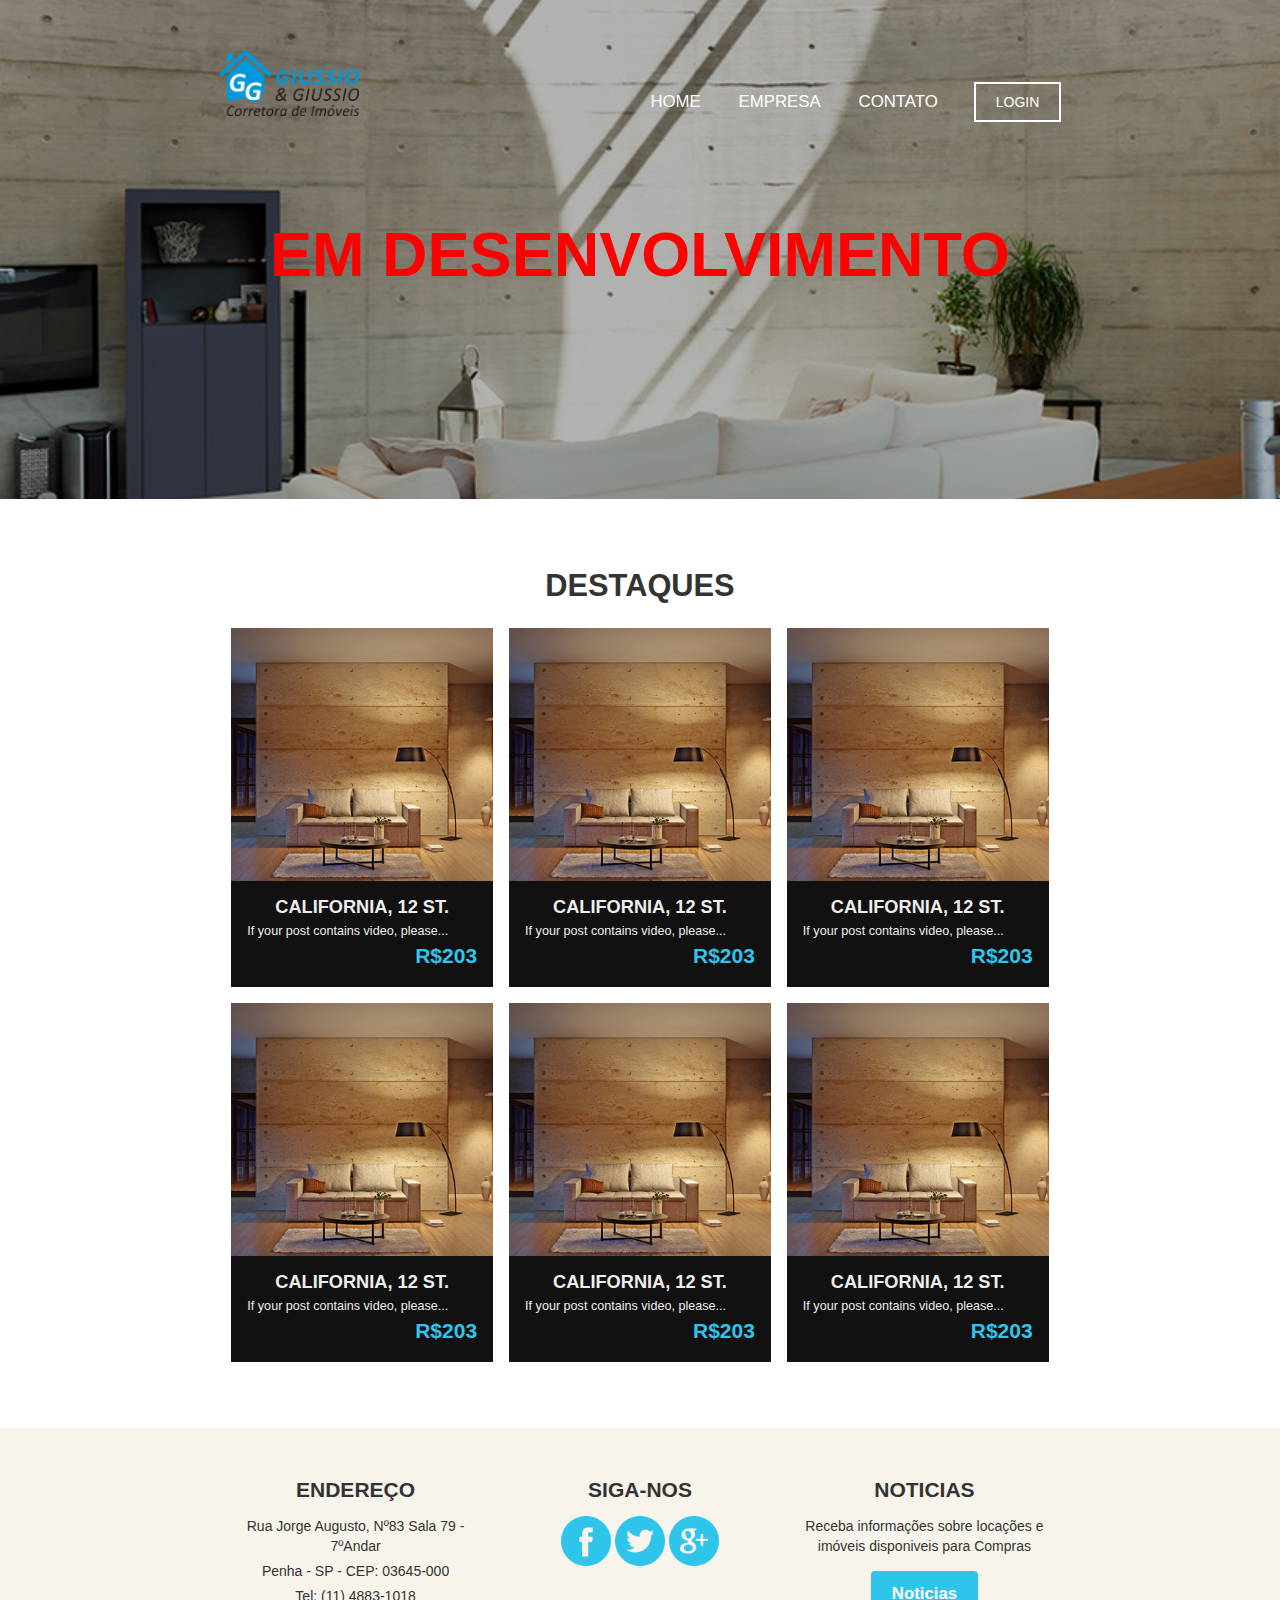
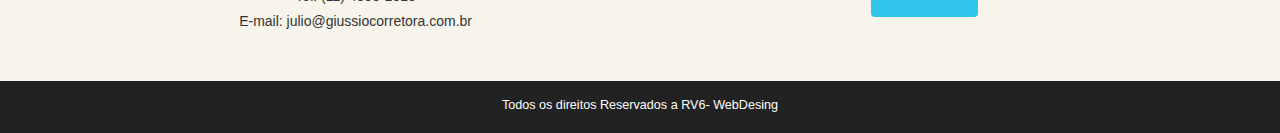
<file: index.html>
<!DOCTYPE html>
<html lang="pt-br">
    <head>
        <meta charset="UTF-8">
        <title>Julio</title>
        <link rel="stylesheet" type="text/css" href="css/bootstrap.css"/>
        <link rel="stylesheet" type="text/css" href="css/style.css"/>
        <link href='https://fonts.googleapis.com/css?family=Cambo' rel='stylesheet' type='text/css'>

    </head>

    <body>
        <div class="container-fluid">

            <!--MENU-->
            <header>
                <div class="row header">
                    <div class="col-md-8 col-md-offset-2">
                        <div class="col-md-2">
                            <img class="logo" alt="" title="" src="img/Logotype_Giussio_Preto.png"/>
                        </div>
                        <div class="col-md-10">
                            <ul>
                                <li><a href="index.html">Home</a></li>
                                <li><a href="empresa.html">Empresa</a></li>
                                <li><a href="contato.html">Contato</a></li>
                                <a class="login_teste" href="#">Login</a>
                            </ul>
                        </div>

                        <h1>Em Desenvolvimento</h1>
                    </div>
                </div>
            </header>

            <main>
                <!--TITULO-->
                <div class="row titulo">
                    <div class="col-md-8 col-md-offset-2">
                        <h1>Destaques</h1>
                    </div>

                    <!--DESTAQUE-->
                    <section>
                        <h1 class="hidden">Imóveis para Locação</h1>

                        <div class="col-md-12 col-lg-8 col-lg-offset-2">
                            <div class="col-md-4 col-xs-12 col-sm-12 padding">
                                <img alt="" title="" src="img/mt-033-home-recently-added1.jpg"/>
                                <div class="col-md-12 col-xs-12 col-sm-12 boxfloat">
                                    <h1>California, 12 St.</h1>
                                    <p class="subtitle">If your post contains video, please...</p>
                                    <p class="valor">R$203</p>
                                </div>
                            </div>

                            <div class="col-md-4 col-xs-12 col-sm-12 padding">
                                <img alt="" title="" src="img/mt-033-home-recently-added1.jpg"/>
                                <div class="col-md-12 col-xs-12 col-sm-12 boxfloat">
                                    <h1>California, 12 St.</h1>
                                    <p class="subtitle">If your post contains video, please...</p>
                                    <p class="valor">R$203</p>
                                </div>
                            </div>



                            <div class="col-md-4 col-xs-12 col-sm-12 padding">
                                <img alt="" title="" src="img/mt-033-home-recently-added1.jpg"/>
                                <div class="col-md-12 col-xs-12 col-sm-12 boxfloat">
                                    <h1>California, 12 St.</h1>
                                    <p class="subtitle">If your post contains video, please...</p>
                                    <p class="valor">R$203</p>
                                </div>
                            </div>
                        </div>

                        <div class="col-md-12 col-lg-8 col-lg-offset-2">
                            <div class="col-md-4 col-xs-12 col-sm-12 padding">
                                <img alt="" title="" src="img/mt-033-home-recently-added1.jpg"/>
                                <div class="col-md-12 col-xs-12 col-sm-12 boxfloat">
                                    <h1>California, 12 St.</h1>
                                    <p class="subtitle">If your post contains video, please...</p>
                                    <p class="valor">R$203</p>
                                </div>
                            </div>

                            <div class="col-md-4 col-xs-12 col-sm-12 padding">
                                <img alt="" title="" src="img/mt-033-home-recently-added1.jpg"/>
                                <div class="col-md-12 col-xs-12 col-sm-12 boxfloat">
                                    <h1>California, 12 St.</h1>
                                    <p class="subtitle">If your post contains video, please...</p>
                                    <p class="valor">R$203</p>
                                </div>
                            </div>

                            <div class="col-md-4 col-xs-12 col-sm-12 padding">
                                <img alt="" title="" src="img/mt-033-home-recently-added1.jpg"/>
                                <div class="col-md-12 col-xs-12 col-sm-12 boxfloat">
                                    <h1>California, 12 St.</h1>
                                    <p class="subtitle">If your post contains video, please...</p>
                                    <p class="valor">R$203</p>
                                </div>
                            </div>
                        </div>
                    </section>
                </div>
            </main>

<footer>
                <!--RODAPÉ-->
                <div class="row bg_cinza_c footer">
                    <div class="col-md-8 col-md-offset-2">
                        <div class="col-md-4 padding text-center">
                            <h1>Endereço</h1>
                            <p>Rua Jorge Augusto, Nº83 Sala 79 - 7ºAndar</p>
                            <p>Penha - SP - CEP: 03645-000</p>
                            <p>Tel: (11) 4883-1018</p>
                            <p>E-mail: julio@giussiocorretora.com.br</p>
                        </div>
                        <div class="col-md-4 sociais padding text-center">
                            <h1>Siga-Nos</h1>
                            <a href="#"><img title="Curta Nossa Pagina No Facebook"src="icon/facebook.png"/></a>
                            <a href="#"><img title="Curta Nossa Pagina No Facebook"src="icon/twitter.png"/></a>
                            <a href="#"><img title="Curta Nossa Pagina No Facebook"src="icon/google.png"/></a>
                        </div>
                        <div class="col-md-4 padding text-center">
                            <h1>Noticias</h1>
                            <p>Receba informações sobre locações e imóveis disponiveis para Compras</p>
                            <button class="btn">Noticias</button>

                        </div>
                    </div>
                </div>

                <div class="row bg_cinza rodape">
                    <div class="col-md-8 col-md-offset-2">
                        <p>Todos os direitos Reservados a RV6- WebDesing</p>
                    </div>
                </div>

            </footer>
        </div>


        <script src="js/jquery-2.1.4.min.js"></script>
        <script type="text/javascript" src="js/jquery.mask.js"></script>
        <script src="js/bootstrap.js"></script>
        <script src="js/script.js"></script>
    </body>
</html>
</file>
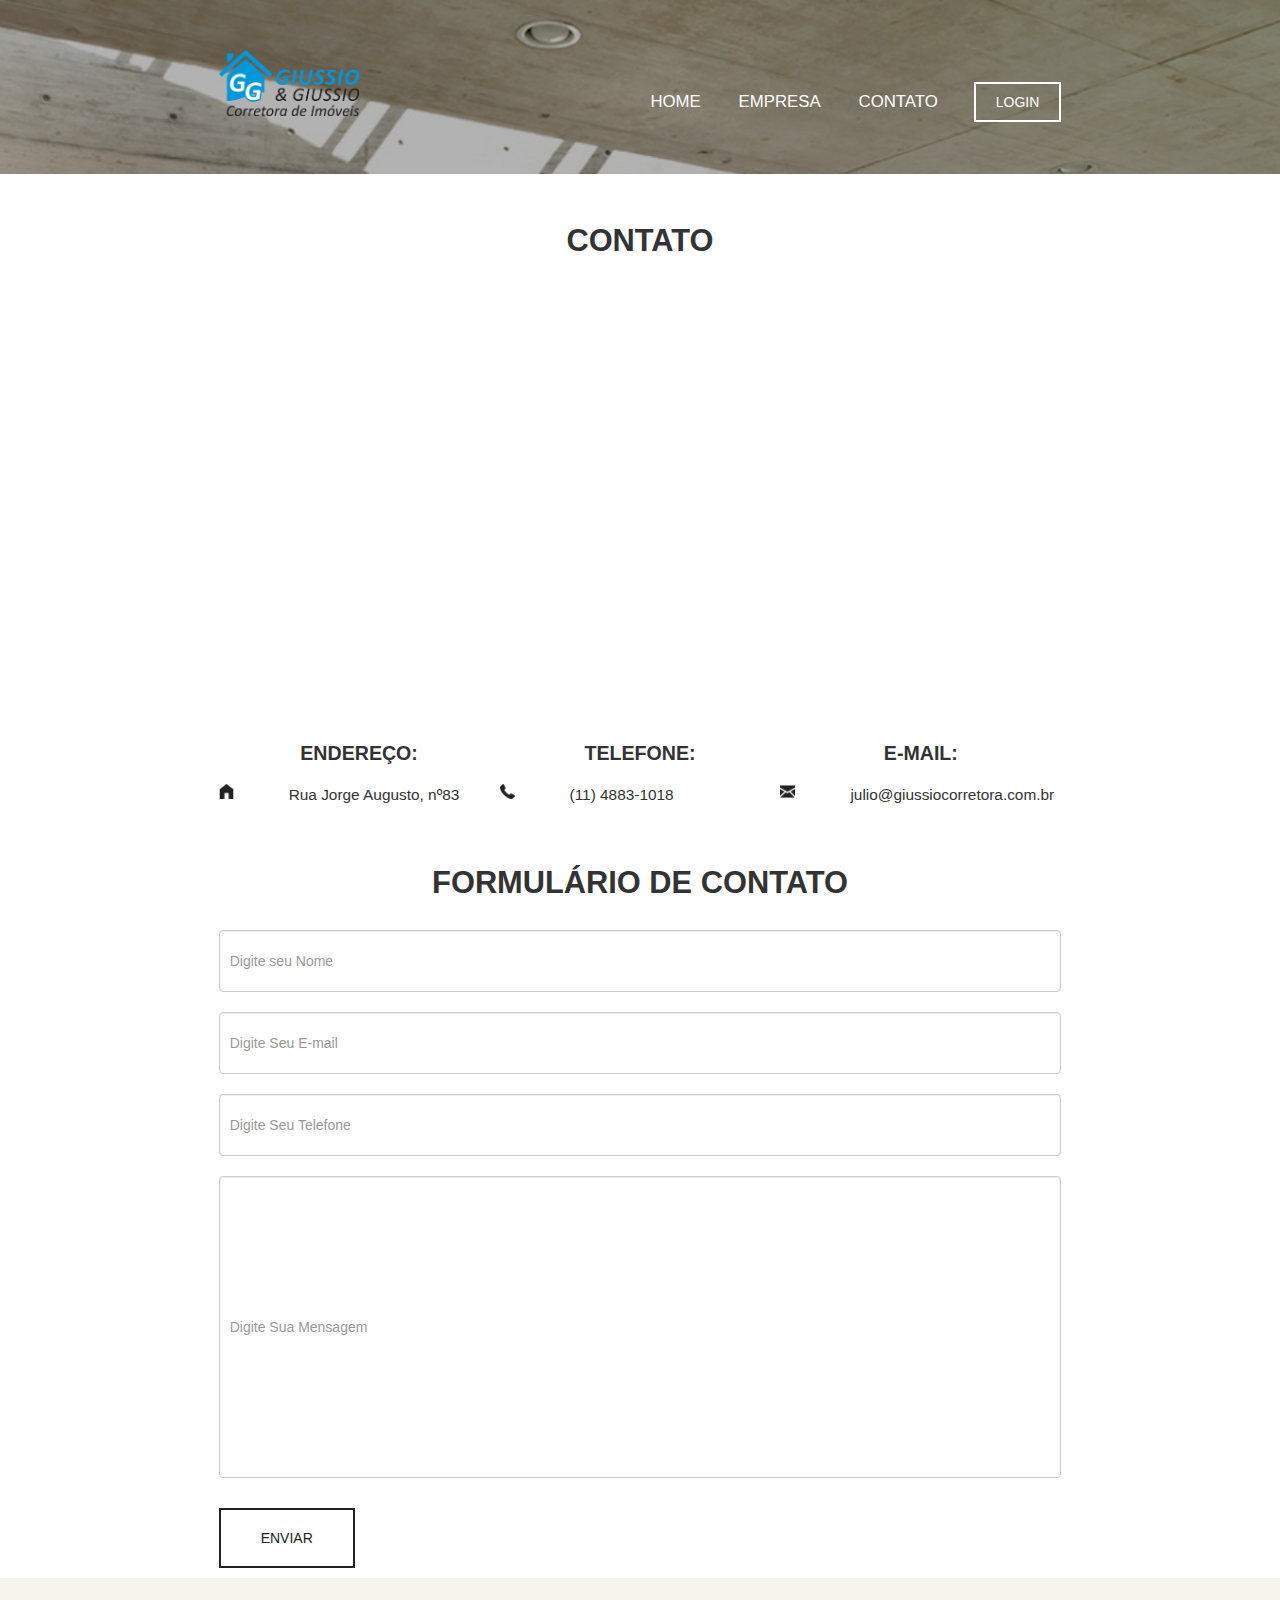
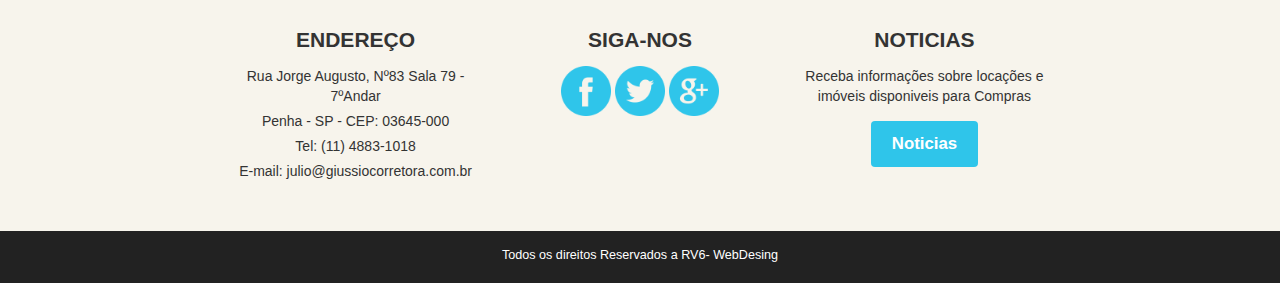
<file: contato.html>
<!DOCTYPE html>
<html lang="pt-br">
    <head>
        <meta charset="UTF-8">
        <title>Julio</title>
        <link rel="stylesheet" type="text/css" href="css/bootstrap.css"/>
        <link rel="stylesheet" type="text/css" href="css/style.css"/>
        <link href='https://fonts.googleapis.com/css?family=Hind:400,500,600,700' rel='stylesheet' type='text/css'>
    </head>

    <body>
        <div class="container-fluid">

            <!--MENU-->

            <header>
                <div class="row header2">
                    <div class="col-md-8 col-md-offset-2">
                        <div class="col-md-2">
                            <img class="logo" alt="" title="" src="img/Logotype_Giussio_Preto.png"/>
                        </div>
                        <div class="col-md-10">
                            <ul>
                                <li><a href="index.html">Home</a></li>
                                <li><a href="empresa.html">Empresa</a></li>
                                <li><a href="contato.html">Contato</a></li>
                                <a class="login_teste" href="#">Login</a>
                            </ul>
                        </div>

                    </div>
                </div>
            </header>


            <!--CONTEUDO-->
            <main>
                <div class="row header3">
                    <div class="col-md-8 col-md-offset-2">
                        <h1>Contato</h1>
                    </div>
                </div>

                <div class="row maps">
                    <div class="col-md-8 col-md-offset-2">
                        <iframe src="https://www.google.com/maps/embed?pb=!1m18!1m12!1m3!1d3658.2644769701155!2d-46.53325278484038!3d-23.52298816606184!2m3!1f0!2f0!3f0!3m2!1i1024!2i768!4f13.1!3m3!1m2!1s0x94ce5e39f36995e1%3A0x181496773bddc414!2sR.+Jorge+Augusto%2C+83+-+Vila+Centenario%2C+S%C3%A3o+Paulo+-+SP!5e0!3m2!1spt-BR!2sbr!4v1456766736746" frameborder="0" style="border:0" allowfullscreen></iframe>
                    </div>
                </div>

                <div class="row contato3">
                    <div class="col-md-8 col-md-offset-2">
                        <div class="col-md-4">
                            <h1>Endereço:</h1>
                            <img alt="" title="" src="icon/endereço.png"/>
                            <p>Rua Jorge Augusto, nº83</p>
                        </div>
                        <div class="col-md-4">
                            <h1>Telefone:</h1>
                            <img alt="" title="" src="icon/telefone.png"/>
                            <p>(11) 4883-1018</p>
                        </div>
                        <div class="col-md-4">
                            <h1>E-mail:</h1>
                            <img alt="" title="" src="icon/email.png"/>
                            <p>julio@giussiocorretora.com.br</p>
                        </div>
                    </div>
                </div>



                <div class="row bg_verde main_contato">
                    <div class="col-md-8 col-md-offset-2">
                        <h1>Formulário de Contato</h1>
                        <div class="col-md-12 main-form">
                            <form name="" action="" method="post">
                                <div class="">
                                    <input class="form-control" name="nome" type="text" placeholder="Digite seu Nome">
                                </div>
                                <div class="">
                                    <input class="form-control" name="email" type="email" placeholder="Digite Seu E-mail">
                                </div>
                                <div class="">
                                    <input class="phone_with_ddd form-control" name="telefone" placeholder="Digite Seu Telefone" type="text" maxlength="15" autocomplete="off">
                                </div>
                                <div class="">
                                    <input class="form-control input_g" name="mensagem" placeholder="Digite Sua Mensagem" type="text" maxlength="50" autocomplete="off">
                                </div>
                                <a href="#">Enviar</a>
                            </form>
                        </div>
                    </div>
                </div>


            </main>

            <footer>
                <!--RODAPÉ-->
                <div class="row bg_cinza_c footer">
                    <div class="col-md-8 col-md-offset-2">
                        <div class="col-md-4 padding text-center">
                            <h1>Endereço</h1>
                            <p>Rua Jorge Augusto, Nº83 Sala 79 - 7ºAndar</p>
                            <p>Penha - SP - CEP: 03645-000</p>
                            <p>Tel: (11) 4883-1018</p>
                            <p>E-mail: julio@giussiocorretora.com.br</p>
                        </div>
                        <div class="col-md-4 sociais padding text-center">
                            <h1>Siga-Nos</h1>
                            <a href="#"><img title="Curta Nossa Pagina No Facebook"src="icon/facebook.png"/></a>
                            <a href="#"><img title="Curta Nossa Pagina No Facebook"src="icon/twitter.png"/></a>
                            <a href="#"><img title="Curta Nossa Pagina No Facebook"src="icon/google.png"/></a>
                        </div>
                        <div class="col-md-4 padding text-center">
                            <h1>Noticias</h1>
                            <p>Receba informações sobre locações e imóveis disponiveis para Compras</p>
                            <button class="btn">Noticias</button>

                        </div>
                    </div>
                </div>

                <div class="row bg_cinza rodape">
                    <div class="col-md-8 col-md-offset-2">
                        <p>Todos os direitos Reservados a RV6- WebDesing</p>
                    </div>
                </div>

            </footer>
        </div>


        <script src="js/jquery-2.1.4.min.js"></script>
        <script type="text/javascript" src="js/jquery.mask.js"></script>
        <script src="js/bootstrap.js"></script>
        <script src="js/script.js"></script>
    </body>
</html>
</file>
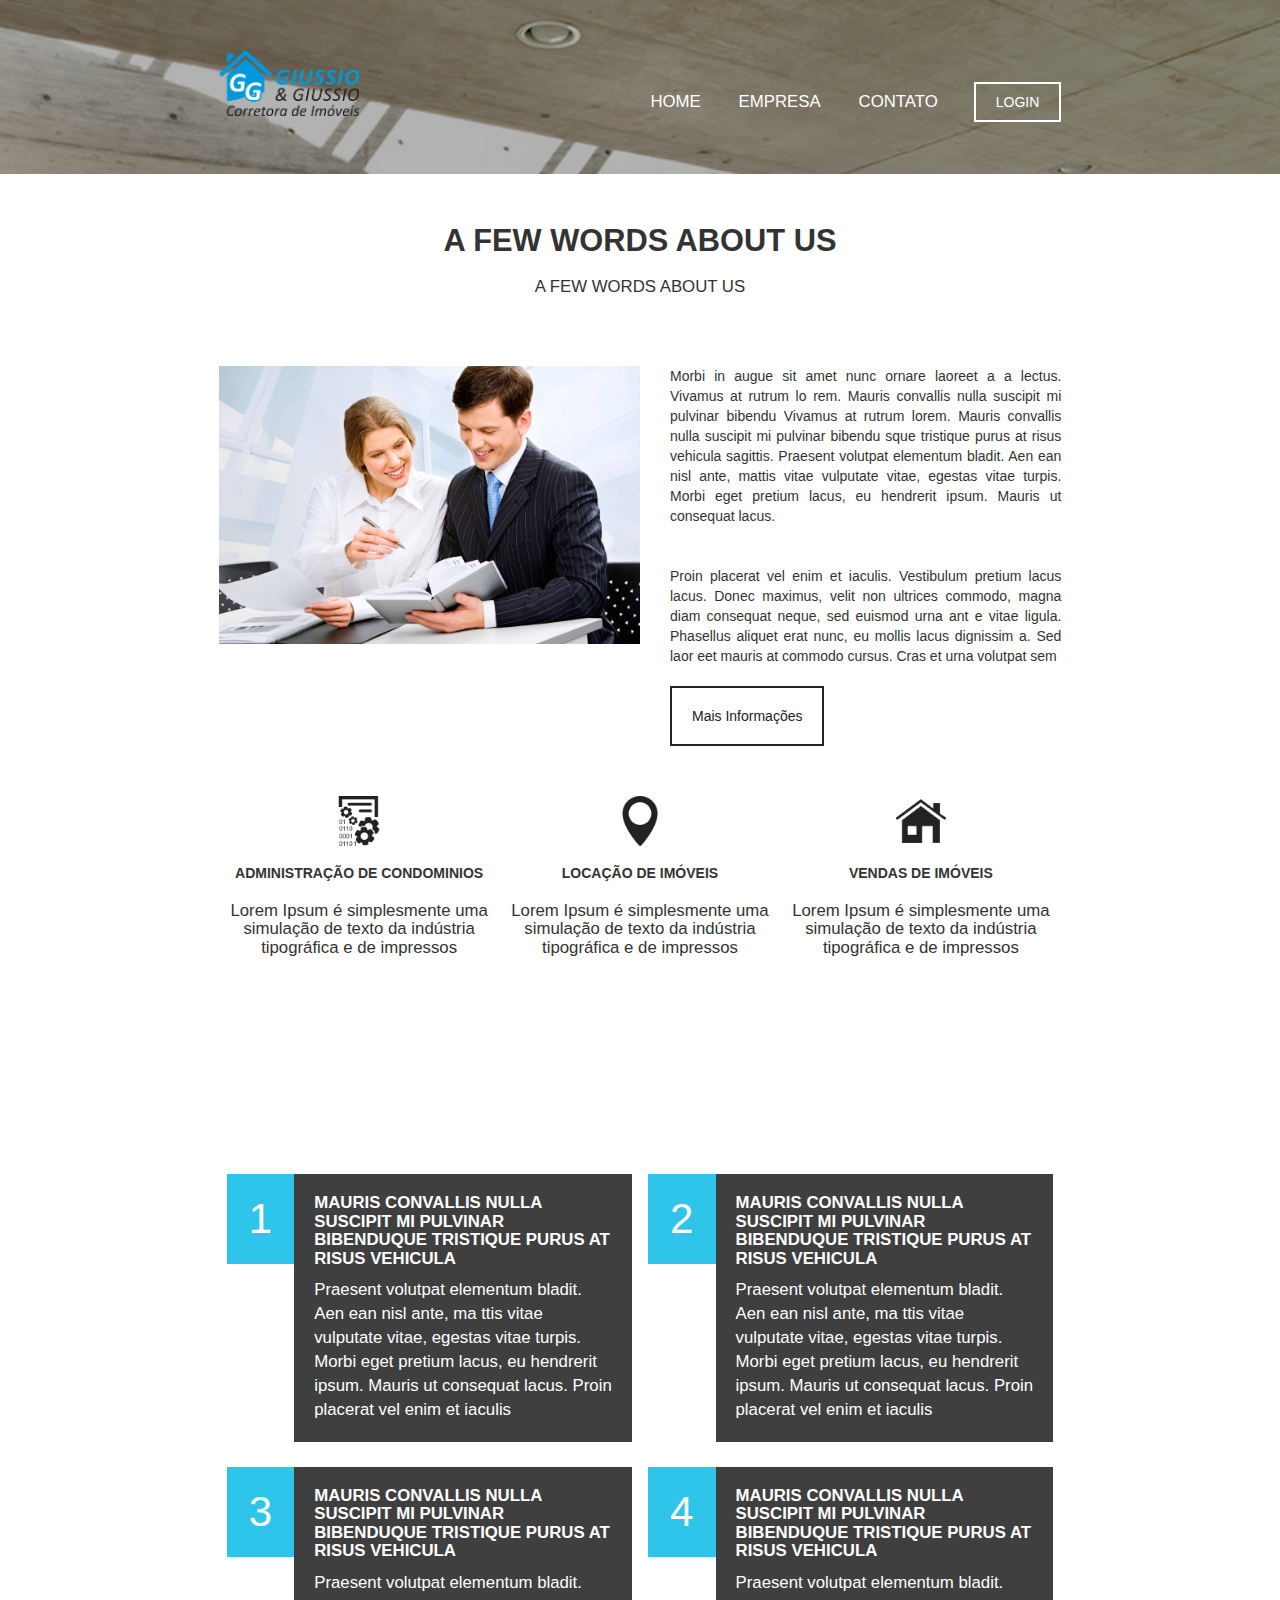
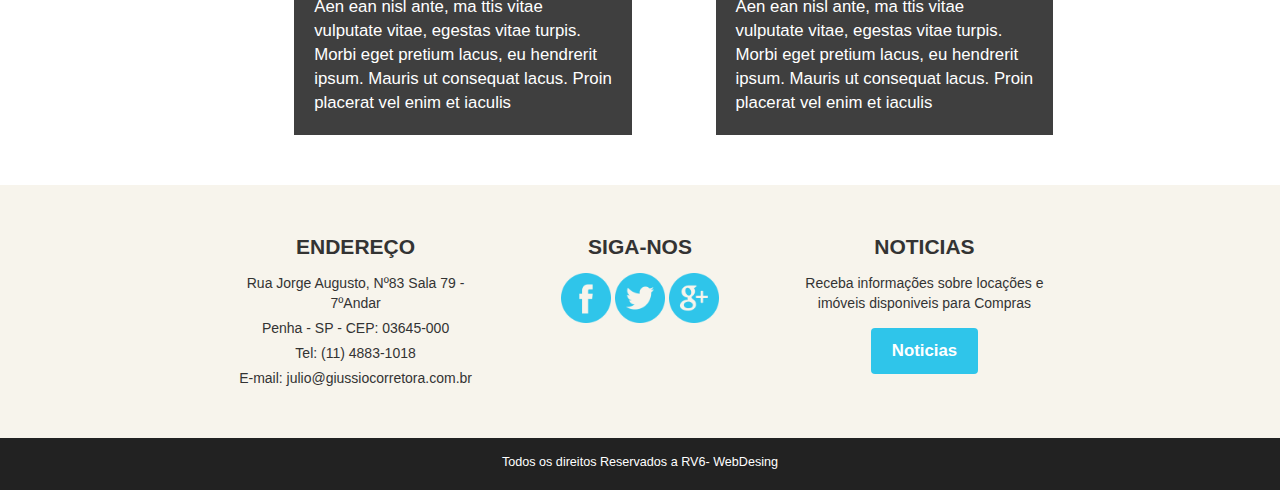
<file: empresa.html>
<!DOCTYPE html>
<html lang="pt-br">
    <head>
        <meta charset="UTF-8">
        <title>Julio</title>
        <link rel="stylesheet" type="text/css" href="css/bootstrap.css"/>
        <link rel="stylesheet" type="text/css" href="css/style.css"/>
        <link href='https://fonts.googleapis.com/css?family=Hind:400,500,600,700' rel='stylesheet' type='text/css'>
    </head>

    <body>
        <div class="container-fluid">
            <!--MENU-->
            <header>
                <div class="row header2">
                    <div class="col-md-8 col-md-offset-2">
                        <div class="col-md-2">
                            <img class="logo" alt="" title="" src="img/Logotype_Giussio_Preto.png"/>
                        </div>
                        <div class="col-md-10">
                            <ul>
                                <li><a href="index.html">Home</a></li>
                                <li><a href="empresa.html">Empresa</a></li>
                                <li><a href="contato.html">Contato</a></li>
                                <a class="login_teste" href="#">Login</a>
                            </ul>
                        </div>

                    </div>
                </div>
            </header>

            <main>
                <div class="row titulo2">
                    <div class="col-md-8 col-md-offset-2">
                        <h1>A FEW WORDS ABOUT US</h1>
                        <h2>A FEW WORDS ABOUT US</h2>
                    </div>
                </div>

                <div class="row empresa">
                    <div class="col-md-8 col-md-offset-2">
                        <div class="col-md-6">
                            <img alt="" title="" src="img/empresa.jpg"/>
                        </div>
                        <div class="col-md-6">
                            <p>
                                Morbi in augue sit amet nunc ornare laoreet a a lectus. Vivamus at rutrum lo rem. Mauris convallis nulla suscipit mi pulvinar bibendu
                                Vivamus at rutrum lorem. Mauris convallis nulla suscipit mi pulvinar bibendu sque tristique purus at risus vehicula sagittis. Praesent volutpat elementum bladit. Aen ean nisl ante, mattis vitae vulputate vitae, egestas vitae turpis. Morbi eget pretium lacus, eu hendrerit ipsum. Mauris ut consequat lacus.</p>

                            <p> Proin placerat vel enim et iaculis. Vestibulum pretium lacus lacus. Donec maximus, velit non ultrices commodo, magna diam consequat neque, sed euismod urna ant e vitae ligula. Phasellus aliquet erat nunc, eu mollis lacus dignissim a. Sed laor eet mauris at commodo cursus. Cras et urna volutpat sem</p>
                            <a href="#">Mais Informações</a>
                        </div>
                    </div>
                </div>


                <!--SERVIÇOS PRESTADOS-->

                <section>
                    <h1 class="hidden">Serviços Sobre Imóveis</h1>
                    <div class="row servicos">
                        <div class="col-md-8 col-md-offset-2">
                            <article class="col-md-4">
                                <div class="administracao"></div>
                                <h1>Administração de Condominios</h1>
                                <h2>Lorem Ipsum é simplesmente uma simulação de texto da indústria tipográfica e de impressos</h2>
                            </article>
                            <article class="col-md-4">
                                <div class="locacao"></div>
                                <h1>Locação de Imóveis</h1>
                                <h2>Lorem Ipsum é simplesmente uma simulação de texto da indústria tipográfica e de impressos</h2>
                            </article>
                            <article class="col-md-4">
                                <div class="vendas"></div>
                                <h1>Vendas de Imóveis</h1>
                                <h2>Lorem Ipsum é simplesmente uma simulação de texto da indústria tipográfica e de impressos</h2>
                            </article>
                        </div>
                    </div>
                </section>

                <!--POR QUE ESCOLHER NOSSA EMPRESA-->
                <div class="row pqempresa">
                    <div class="col-md-8 col-md-offset-2">
                        <h4 class="titulo3">Por que Escolher Nossa Empresa?</h4>
                        <h5 class="titulo4">Alguns de nossos difenrenciasi</h5>
                    </div>

                    <div class="col-md-4 col-md-offset-2 padding">
                        <div class="col-md-2">
                            <p class="number">1</p>
                        </div>
                        <div class="col-md-10 darkbox">
                            <h1>Mauris convallis nulla suscipit mi pulvinar bibenduque tristique purus at risus vehicula</h1>
                            <p>Praesent volutpat elementum bladit. Aen ean nisl ante, ma ttis vitae vulputate vitae, egestas vitae turpis. Morbi eget pretium lacus, eu hendrerit ipsum. Mauris ut consequat lacus. Proin placerat vel enim et iaculis</p>
                        </div>
                    </div>
                    <div class="col-md-4 padding">
                        <div class="col-md-2">
                            <p class="number">2</p>
                        </div>
                        <div class="col-md-10 darkbox">
                            <h1>Mauris convallis nulla suscipit mi pulvinar bibenduque tristique purus at risus vehicula</h1>
                            <p>Praesent volutpat elementum bladit. Aen ean nisl ante, ma ttis vitae vulputate vitae, egestas vitae turpis. Morbi eget pretium lacus, eu hendrerit ipsum. Mauris ut consequat lacus. Proin placerat vel enim et iaculis</p>
                        </div>
                    </div>
                </div>
                <div class="row pqempresa">
                    <div class="col-md-4 col-md-offset-2 padding">
                        <div class="col-md-2">
                            <p class="number">3</p>
                        </div>
                        <div class="col-md-10 darkbox">
                            <h1>Mauris convallis nulla suscipit mi pulvinar bibenduque tristique purus at risus vehicula</h1>
                            <p>Praesent volutpat elementum bladit. Aen ean nisl ante, ma ttis vitae vulputate vitae, egestas vitae turpis. Morbi eget pretium lacus, eu hendrerit ipsum. Mauris ut consequat lacus. Proin placerat vel enim et iaculis</p>
                        </div>
                    </div>
                    <div class="col-md-4 padding">
                        <div class="col-md-2">
                            <p class="number">4</p>
                        </div>
                        <div class="col-md-10 darkbox" style="margin-bottom: 50px;">
                            <h1>Mauris convallis nulla suscipit mi pulvinar bibenduque tristique purus at risus vehicula</h1>
                            <p class="descricao">Praesent volutpat elementum bladit. Aen ean nisl ante, ma ttis vitae vulputate vitae, egestas vitae turpis. Morbi eget pretium lacus, eu hendrerit ipsum. Mauris ut consequat lacus. Proin placerat vel enim et iaculis</p>
                        </div>
                    </div>
                </div>



            </main>
<footer>
                <!--RODAPÉ-->
                <div class="row bg_cinza_c footer">
                    <div class="col-md-8 col-md-offset-2">
                        <div class="col-md-4 padding text-center">
                            <h1>Endereço</h1>
                            <p>Rua Jorge Augusto, Nº83 Sala 79 - 7ºAndar</p>
                            <p>Penha - SP - CEP: 03645-000</p>
                            <p>Tel: (11) 4883-1018</p>
                            <p>E-mail: julio@giussiocorretora.com.br</p>
                        </div>
                        <div class="col-md-4 sociais padding text-center">
                            <h1>Siga-Nos</h1>
                            <a href="#"><img title="Curta Nossa Pagina No Facebook"src="icon/facebook.png"/></a>
                            <a href="#"><img title="Curta Nossa Pagina No Facebook"src="icon/twitter.png"/></a>
                            <a href="#"><img title="Curta Nossa Pagina No Facebook"src="icon/google.png"/></a>
                        </div>
                        <div class="col-md-4 padding text-center">
                            <h1>Noticias</h1>
                            <p>Receba informações sobre locações e imóveis disponiveis para Compras</p>
                            <button class="btn">Noticias</button>

                        </div>
                    </div>
                </div>

                <div class="row bg_cinza rodape">
                    <div class="col-md-8 col-md-offset-2">
                        <p>Todos os direitos Reservados a RV6- WebDesing</p>
                    </div>
                </div>

            </footer>
			        </div>


			        <script src="js/jquery-2.1.4.min.js"></script>
			        <script type="text/javascript" src="js/jquery.mask.js"></script>
			        <script src="js/bootstrap.js"></script>
			        <script src="js/script.js"></script>
			    </body>
</html>
</file>
<file: css/style.css>
/*RESET*/
h1{font-size: 2.2em; text-transform: uppercase; font-weight: bold;}
.bg_cinza{background-color: #222222;}
.bg_cinza_c{background-color: #F7F4EC;}
.padding{padding: 0 8px;}



/*MENU*/

.header{padding: 50px 8px; background: url('../img/mt-033-home-header.jpg') center no-repeat; background-position-y: -250px; background-size: cover; background-attachment: fixed;}
.header img{}
.header ul{float: right; margin-top: 40px;}
.header li{display: inline-block; font-size: 1.2em; margin-right: 30px;}
.header a{padding: 0 2px; color: #fff; text-transform: uppercase;} 
.header a:hover{color: #2FC5EA; text-decoration: none; }
.header h1{padding: 10px 0; color: red; text-decoration: none; padding: 150px 0; font-size: 4.5em; text-align: center;}
.header .login_teste{color: #fff; padding: 10px 20px; border: 2px solid #fff;  }
.header .login_teste:hover{background-color: #0098da; color: #fff;}


/*TITULO*/

.titulo{margin: 50px 0}
.titulo h1{ text-align: center; font-weight: bold; margin-bottom: 25px}
.titulo h2{ font-size: 1.3em;}

/*DESTAQUE*/


.boxfloat{background-color: #111; padding: 16px; color: #eee; margin-bottom: 16px}
.boxfloat img{margin: 0 0 15px 0;}
.boxfloat h1{font-size: 1.3em; margin: 0; padding: 0;}

.subtitle{display: block; float: left; font-size:0.9em; margin: 0; padding: 6px 0 0 0;}
.valor{display: block; float: right; font-size: 1.5em; color:#2FC5EA; margin: 0; padding: 0; font-weight: bold;}

.bg-blackopacity{background-color: #222222; opacity: 0.75; color: white;}

/*FOOTER*/

.footer{padding: 20px 0 50px 0;}
.footer h1{font-size: 1.5em; font-weight: bold; margin:  30px 0 15px 0}
.footer p{ font-size: 1em; margin: 5px 0 0 0}
.footer button{padding: 10px 20px; color: #fff; margin: 15px 0 0 0; background-color: #2FC5EA; font-size: 1.2em; font-weight: bold;}
.footer img{ width: 50px; height: 50px;}

/*RODAPÉ*/

.rodape{padding: 8px 0px;text-align: center;}
.rodape p{color: #fff; font-size: 0.9em; padding: 8px 0 0 0;}




/*EMPRESA*/

/*HEADER*/

.header2{padding: 50px 8px; background: url('../img/mt-033-home-header.jpg') center no-repeat;  background-size: cover; background-attachment: fixed;}
.header2 img{}
.header2 ul{float: right; margin-top: 40px;}
.header2 li{display: inline-block; font-size: 1.2em; margin-right: 30px;}
.header2 a{padding: 0 2px; color: #fff; text-transform: uppercase;} 
.header2 a:hover{color: #2FC5EA; text-decoration: none; }
.header2 .login_teste{color: #fff; padding: 10px 20px; border: 2px solid #fff;  }
.header2 .login_teste:hover{background-color: #0098da; color: #fff;}

/*TITULO*/
.titulo2{ padding: 30px 8px; text-align: center;}
.titulo2 h1{}
.titulo2 h2{font-size: 1.2em;}

/*EMPRESA*/

.empresa{ padding: 30px 8px; }
.empresa img{}
.empresa p{text-align: justify; margin-left: 30px; margin-bottom: 40px; }
.empresa a{ margin-left: 30px; padding: 20px; border: 2px solid #222222; margin-top: 30px; color:#222222; }
.empresa a:hover{ margin-left: 30px; text-decoration: none; color: #fff; background-color: #222222;}

/*SERVIÇOS*/

.servicos{text-align: center; padding: 40px 8px;}
.servicos article{}
.servicos h1{font-size: 1em; font-weight: bold;}
.servicos h2{font-size: 1.2em;}

.administracao{display: block; margin: auto; background: url('../icon/administraçao.png') no-repeat center center; background-size: cover; width: 50px; height: 50px;}
.administracao:hover{background: url('../icon/administração_azul.png') no-repeat center center; background-size: cover; width: 50px; height: 50px;}
.locacao{display: block; margin: auto; background: url('../icon/locação.png') no-repeat center center; background-size: cover; width: 50px; height: 50px;}
.locacao:hover{background: url('../icon/locação_azul.png') no-repeat center center; background-size: cover; width: 50px; height: 50px;}
.vendas{display: block; margin: auto; background: url('../icon/imoveis.png') no-repeat center center; background-size: cover; width: 50px; height: 50px;}
.vendas:hover{background: url('../icon/imoveis_azul.png') no-repeat center center; background-size: cover; width: 50px; height: 50px;}

/*POR QUE EMPRESA*/

.pqempresa{padding: 0 8px; background: url('../img/backgroun2.jpg') center no-repeat; background-size: cover; color: #fff; background-attachment: fixed;}
.pqempresa .titulo3{margin-top: 50px; text-align: center; font-size: 2.1em; text-transform: uppercase;}
.pqempresa .titulo4{text-align: center; margin-bottom: 50px; font-size: 1.6em;}
.pqempresa .number{font-size: 3em; padding: 15px; margin: 0; background-color: #2FC5EA; text-align: center;}
.pqempresa h1{font-size: 1.2em; margin: 0 0 10px 0; }
.pqempresa p{font-size: 1.2em; margin: 0; padding: 0;}
.darkbox{background-color: black; opacity: 0.75; padding: 20px; margin-bottom: 25px;}


@media screen and (max-width: 640px){
.pqempresa{padding: 0 8px; background: url('../img/backgroun2.jpg') center no-repeat; background-size: cover; color: #fff; background-attachment: fixed;}
.pqempresa .titulo3{margin-top: 50px; text-align: center; font-size: 2.1em; text-transform: uppercase;}
.pqempresa .titulo4{text-align: center; margin-bottom: 50px; font-size: 1.6em;}
.pqempresa h1{font-size: 3.5em; margin: 0 0 20px 0; }
.pqempresa p{font-size: 3em; margin: 0; padding: 0;}
.darkbox{background-color: black; opacity: 0.75; padding: 20px; margin-bottom: 25px;}
    
}





/*FOOTER*/
.footer2{padding: 30px 8px;}
.footer2 h1{font-size: 1.5em; font-weight: bold;}
.footer2 p{ font-size: 1em;}
.footer2 a{color: #222222;}
.footer2 a:hover{ text-decoration: none;}
.footer2 button{padding: 10px 20px; color: #fff; background-color: #2FC5EA; font-size: 1.2em; font-weight: bold;}




/*CONTATO*/

.header3{ padding: 30px 8px; text-align: center;}
.header3 h1{}

/*MAPA*/

.maps{padding: 0 8px;}
.maps iframe{ width: 100%; height: 30em;}

/*DADOS*/

.contato3{ padding: 0 8px;}

.contato3 h1{text-align: center; font-size: 1.4em; margin-bottom: 20px;}
.contato3 img{width: 15px; height: 15px; float: left;}
.contato3 p{margin-top: 0; margin-left: 70px; font-size: 1.1em;}


/*FORMULÁRIO DE CONTATO*/

.main_contato{padding: 30px 8px;}
.main_contato h1{text-align: center;}
.main_contato input{padding: 30px 10px; margin-top: 20px;}
.main_contato .input_g{padding: 150px 10px; margin-bottom: 50px;}
.main_contato a{padding: 20px 40px; border: 2px solid #222222; color: #222222; text-transform: uppercase; }
.main_contato a:hover{text-decoration: none; background-color: #222222; color:#fff;}
</file>
